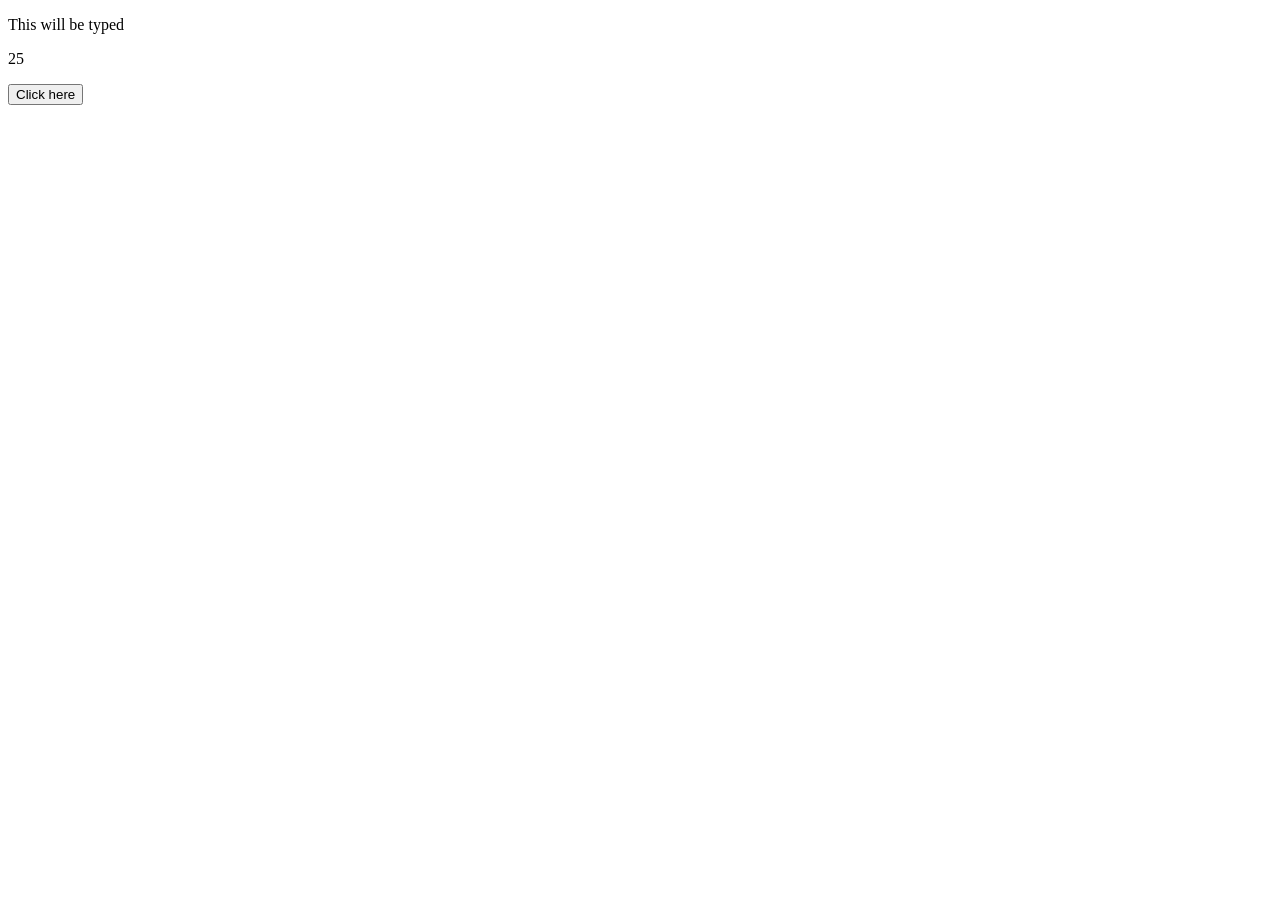
<file: webprogramming25/src/artjom_smorgulenko_tasks/js/index.html>
<!DOCTYPE html>
<html lang="en">
<head>
    <meta charset="UTF-8">
    <meta name="viewport" content="width=device-width, initial-scale=1.0">
    <title>Document</title>
    <script>
        let sum = 5+6
        function hello()
        {
            document.write(sum);
        }
        
    </script>
</head>
<body>
    <p id="demo1"></p>
    <p id="demo2"></p>
    <script>
        document.getElementById("demo1").innerHTML = "This will be typed";
        document.getElementById("demo2").innerHTML = 10+15;
        </script>

    <button onclick="hello()">Click here</button>
</body>
</html>
</file>
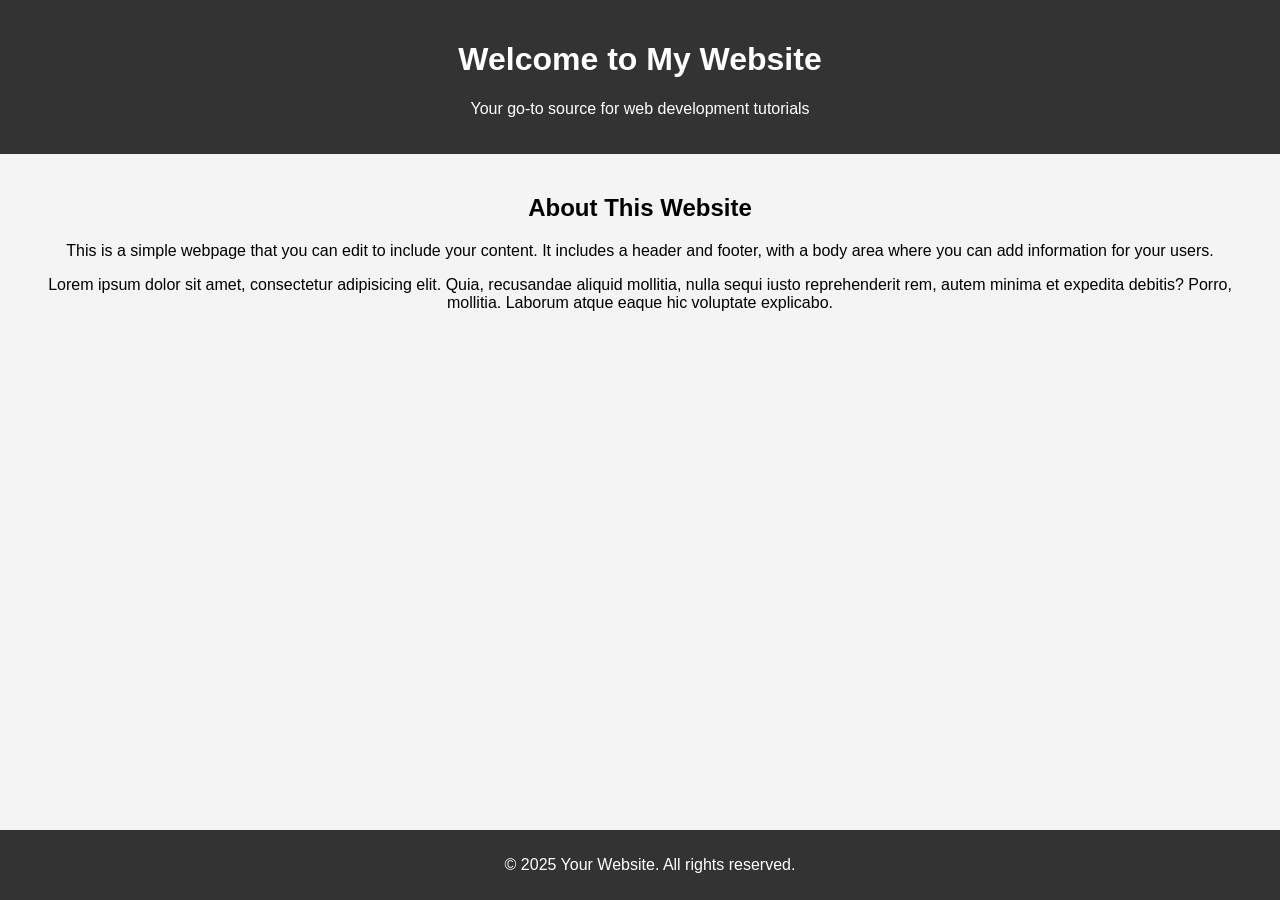
<file: webprogramming25/src/artjom_smorgulenko_tasks/task2/hello.html>
<!DOCTYPE html>
<html>
<head>
    <title>Your Website Title</title>
    <style>
        body {
            font-family: Arial, sans-serif;
            margin: 0;
            padding: 0;
            background-color: #f4f4f4;
        }
        header {
            background-color: #333;
            color: white;
            padding: 20px;
            text-align: center;
        }
        footer {
            background-color: #333;
            color: white;
            padding: 10px;
            text-align: center;
            position: absolute;
            bottom: 0;
            width: 100%;
        }
        main {
            padding: 20px;
            text-align: center;
        }
    </style>
</head>
<body>
    <header>
        <h1>Welcome to My Website</h1>
        <p>Your go-to source for web development tutorials</p>
    </header>
    <main>
        <h2>About This Website</h2>
        <p>This is a simple webpage that you can edit to include your content. It includes a header and footer, with a body area where you can add information for your users.</p>
        <p>Lorem ipsum dolor sit amet, consectetur adipisicing elit. Quia, recusandae aliquid mollitia, nulla sequi iusto reprehenderit rem, autem minima et expedita debitis? Porro, mollitia. Laborum atque eaque hic voluptate explicabo.</p>
    </main>

    <footer>
        <p>&copy; 2025 Your Website. All rights reserved.</p>

        <!-- Your footer content goes here -->
    </footer>
</body>
</html>
</file>
